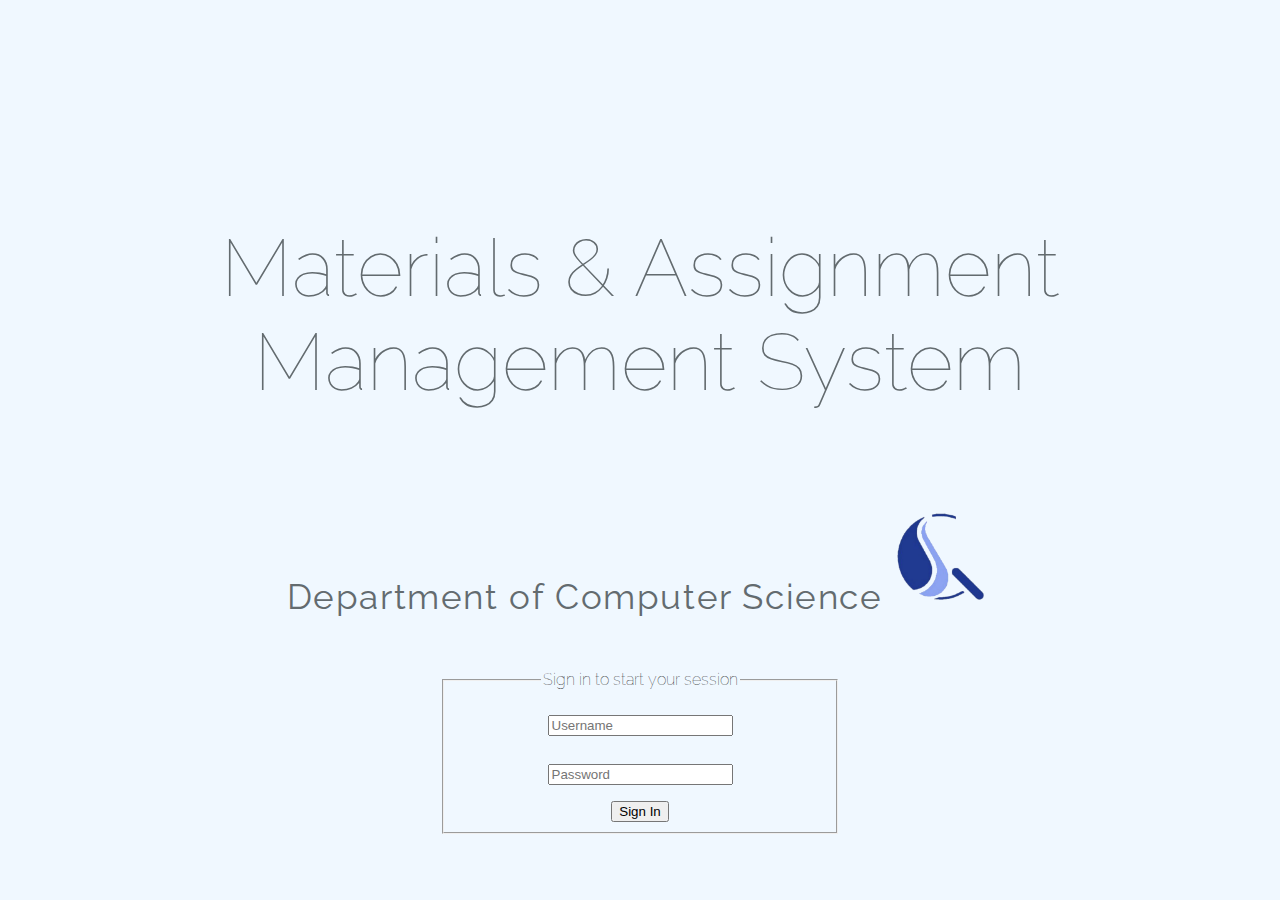
<file: login/index.html>
<!doctype html>
<html>
    <head>
        <meta charset="utf-8">
        <meta http-equiv="X-UA-Compatible" content="IE=edge">
        <meta name="viewport" content="width=device-width, initial-scale=1">

        <title></title>

        <!-- Fonts -->
        <link href="https://fonts.googleapis.com/css?family=Raleway:100,600" rel="stylesheet" type="text/css">

        <!-- Styles -->
        <link rel="stylesheet" type="text/css" href="style1.css">
       
    </head>
    <body>
        <div class="flex-center position-ref full-height">

            <div class="content">
                <br /> <br />
                <div class="title m-b-md">
                    Materials & Assignment Management System 
                   
                </div>
                <div class="m-b-md major3">
                   Department of Computer Science 
                    <img src="cs.png" style="height: 100px;width: 100px;"/>
                    <small></small>
                  
                </div>
                <!--form-->

       <form>
    <div class="login-box">
<fieldset>
    <legend >Sign in to start your session</legend>
   
    <div class="textbox">
        <input type="text" placeholder="Username" id="username" required=""> <i class="fa fa-envelope"></i>
    </div> 

     <div class="textbox">
         <input type="password" placeholder="Password" id="password" required="" > <i class="fa fa-lock"></i>
     </div> 

      <input type="button" onclick="myFunction()" id="signin" value="Sign In"/> 

  </fieldset>
      </div>

       </form>
    <!--form-->

            </div>
        </div>
        <script src="script.js"></script>
    </body>
</html>
</file>
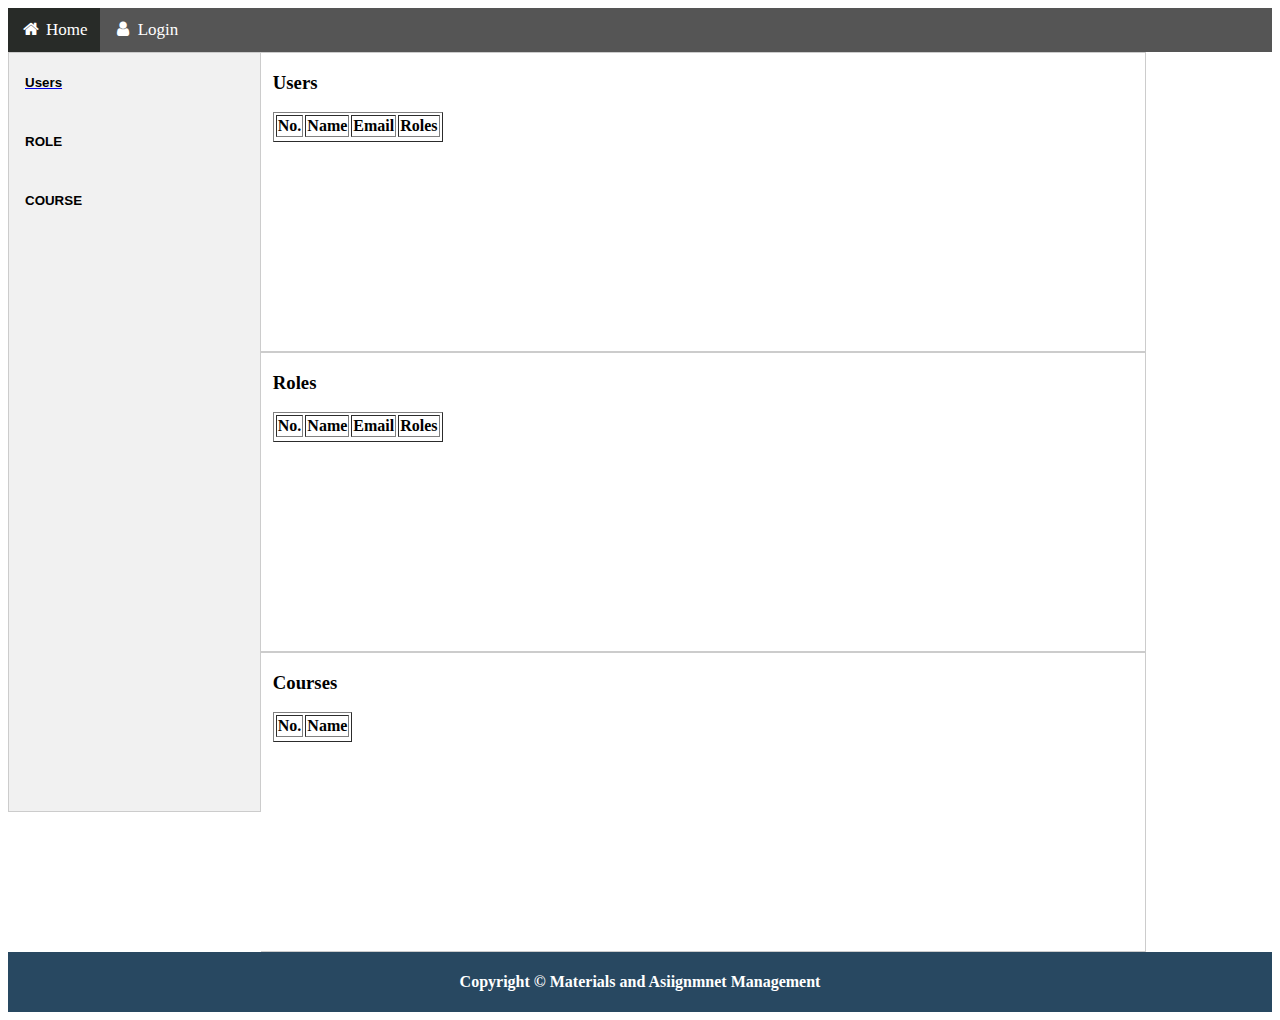
<file: main/index.html>
<DOCTYPE html>
	<html>
	  <head>
      <link rel="stylesheet" type="text/css" href="style.css">
      <!-- Load an icon library -->
<link rel="stylesheet" href="https://cdnjs.cloudflare.com/ajax/libs/font-awesome/4.7.0/css/font-awesome.min.css">

	  </head>
    <body>
    	<!-- <div id="header">
         <a href="../login/index.html"><img src="avatar.png" alt="Avatar" class="avatar"></a> -->

         <div class="navbar">
          <a class="active" href="#"><i class="fa fa-fw fa-home"></i> Home</a> 
          <a href="#"><i class="fa fa-fw fa-user"></i> Login</a>
        </div>

       </div>
       
       <div class="tab">
 <a href="../admin/user/userShow.html"><button><b>Users</b></button></a>

  <button class="tablinks" onclick="openCity(event, 'Role')"><b>ROLE</button>
  <button class="tablinks" onclick="openCity(event, 'Course')"><b>COURSE</button>
</div>

<div id="User" class="tabcontent">
  <h3>Users</h3>
  <table border="1">
   <thead>
<tr>
      <th>No.</th>
       <th>Name</th>
       <th>Email</th>
       <th>Roles</th>
<tr>
   </thead>

</table>
</div>

<div id="Role" class="tabcontent">
  <h3>Roles</h3>
   <table border="1">
   <thead>
<tr>
      <th>No.</th>
       <th>Name</th>
       <th>Email</th>
       <th>Roles</th>
<tr>
   </thead>

</table>
</div>

<div id="Course" class="tabcontent">
  <h3>Courses</h3>
 <table border="1">
   <thead>
<tr>
      <th>No.</th>
       <th>Name</th>
      
<tr>
   </thead>

</table>
</div>
        
       <script type="text/javascript" src="script.js" ></script>

<footer>
  <p> Copyright &copy; Materials and Asiignmnet Management</p>
</footer>
    </body>

	</html
</file>
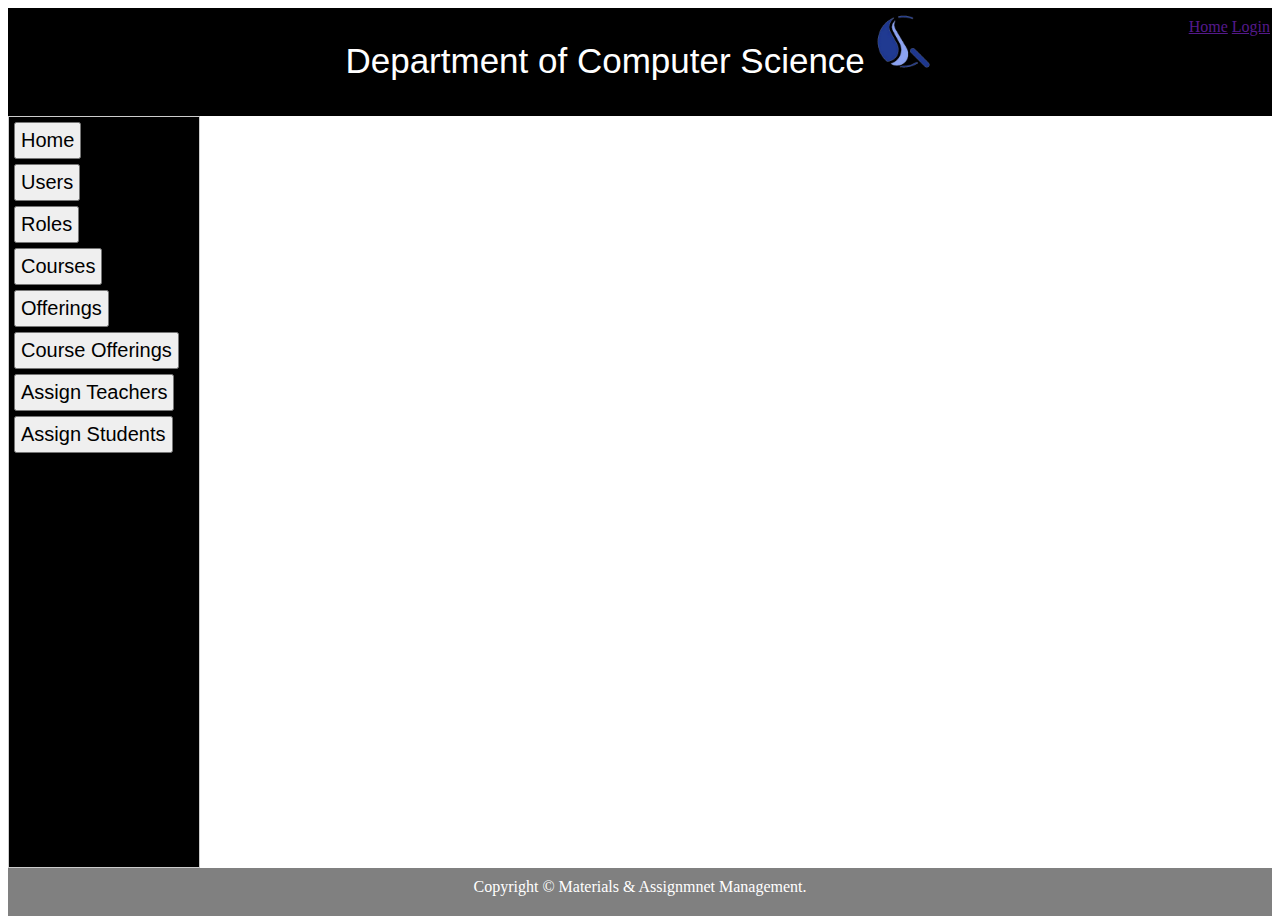
<file: admin/admin.html>
<!DOCTYPE html>
<html>
<head>
  <link rel="stylesheet" type="text/css" href="admin.css"/>
</head>
<body>

<div id="header">
  <div class="title m-b-md">
    Department of Computer Science 
    <img src="cs.png" style="height: 60px;width: 60px;"/>
  </div>
  <div class="top-right links">
               
    <a href="">Home</a>
    <a href="">Login</a>
 
</div>

</div>

<div id="nav">
  
  <input type="button" class="bt" onclick="myFunction()" id="home" value="Home"/>
  <input type="button" class="bt" onclick="myFunction2()" id="users" value="Users" />
  <input type="button" class="bt" onclick="myFunction3()" id="roles" value="Roles" />
  <input type="button"  class="bt" onclick="myFunction4()" id="courses" value="Courses" />
  <input type="button"  class="bt" onclick="myFunction5()" id="offerings" value="Offerings" />
  <input type="button"  class="bt" onclick="myFunction6()" id="course_offerings" value="Course Offerings" />
  <input type="button"  class="bt" id="Assign Teachers" value="Assign Teachers" />
  <input type="button"  class="bt" id="Assign Students" value="Assign Students" />
</div>

<div id="section">
  <!-- <h3>Materials & Assignmnet Management System</h3> -->
  <!-- <p>
      Materials & Assignmnet Management fills the communication gap between students and teachers. Teachers simply post announcements and upload course textbooks, references and assignments for students. Students get it through website.
  </p> -->
</div>

<div id="footer">
  Copyright &copy; Materials & Assignmnet Management.
</div>

<script type="text/javascript" src="admin.js"></script>
</body>
</html>
</file>
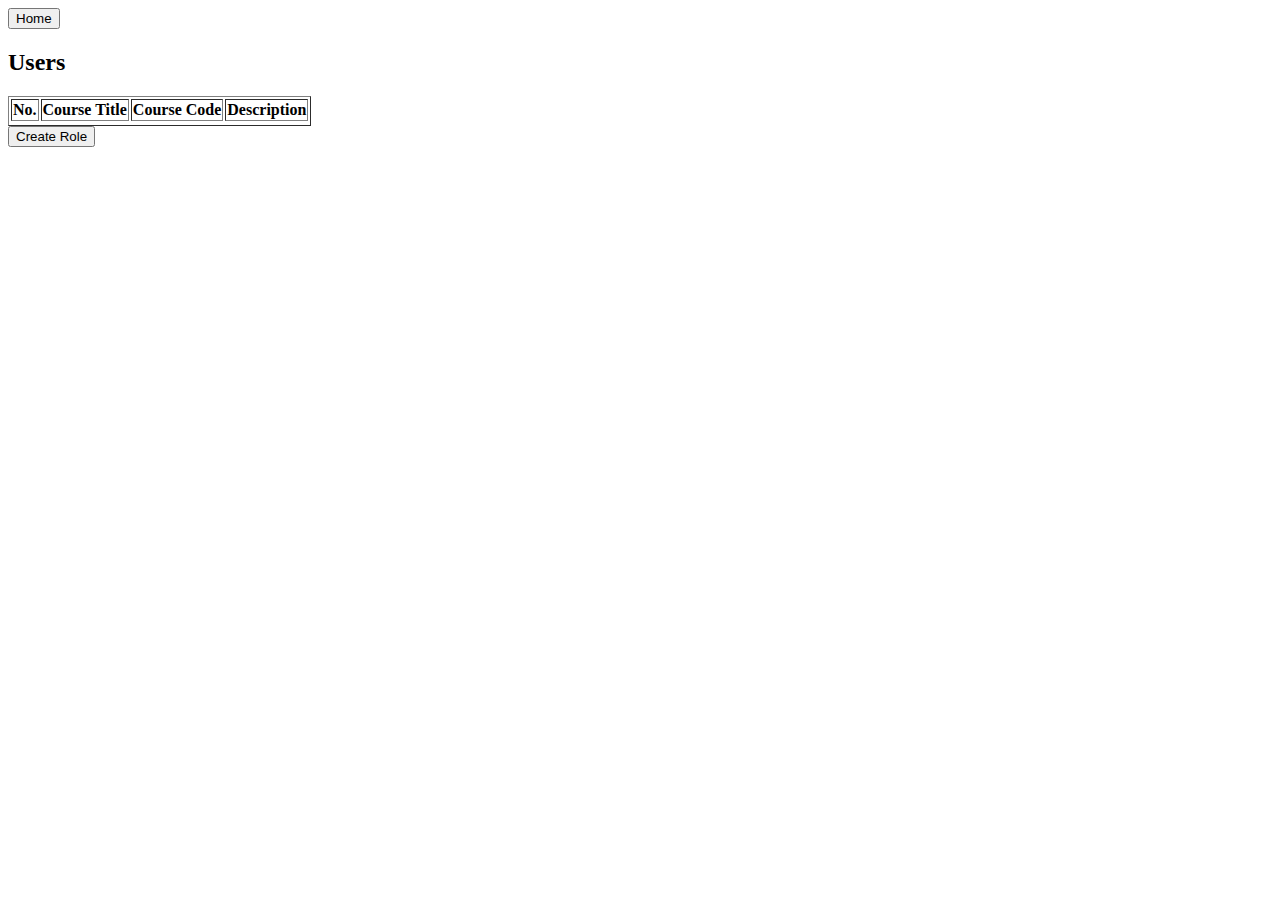
<file: admin/course/courseShow.html>
<!DOCTYPE html>
<html>
<head>
</head>
<body>
  <script type="text/javascript" src="courseShow.js"></script>
  <input type="button" onclick="myFunction()" id="home" value="Home"/>
 <h2>Users</h2>
 <table border="1">
   <thead>
<tr>
      <th>No.</th>
       <th>Course Title</th>
       <th>Course Code</th>
       <th>Description</th>

<tr>
   </thead>

</table>
<input type="button" onclick="myFunction2()" id="newCourse" value="Create Role" />

</body>

</html>
</file>
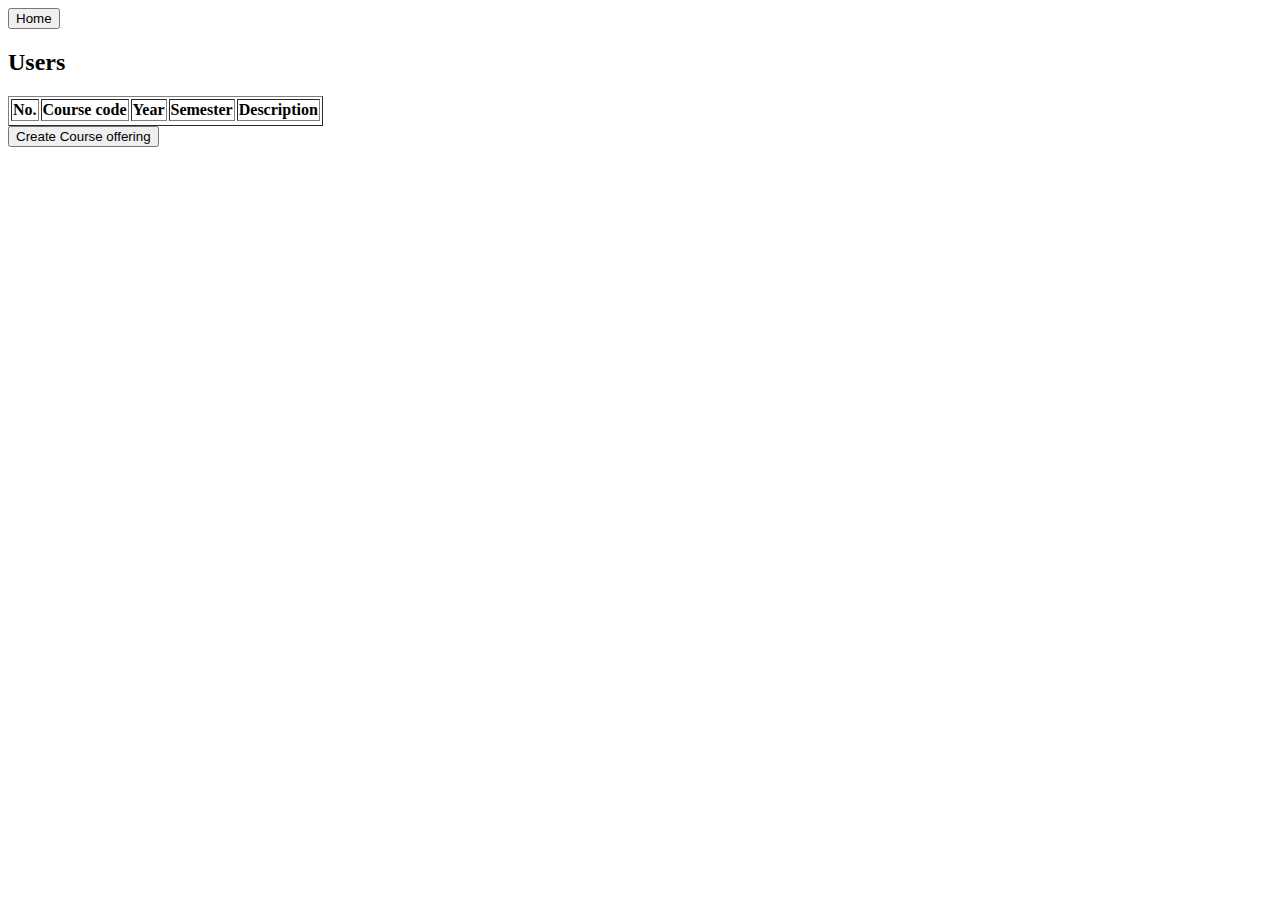
<file: admin/course_offering/course_offeringShow.html>
<!DOCTYPE html>
<html>
<head>
</head>
<body>
  <script type="text/javascript" src="course_offeringShow.js"></script>
  <input type="button" onclick="myFunction()" id="home" value="Home"/>
 <h2>Users</h2>
 <table border="1">
   <thead>
<tr>
      <th>No.</th>
       <th>Course code</th>
       <th>Year</th>
       <th>Semester</th>
       <th>Description</th>

<tr>
   </thead>
</table>
<input type="button" onclick="myFunction2()" id="newcourse_offering" value="Create Course offering" />

</body>

</html>
</file>
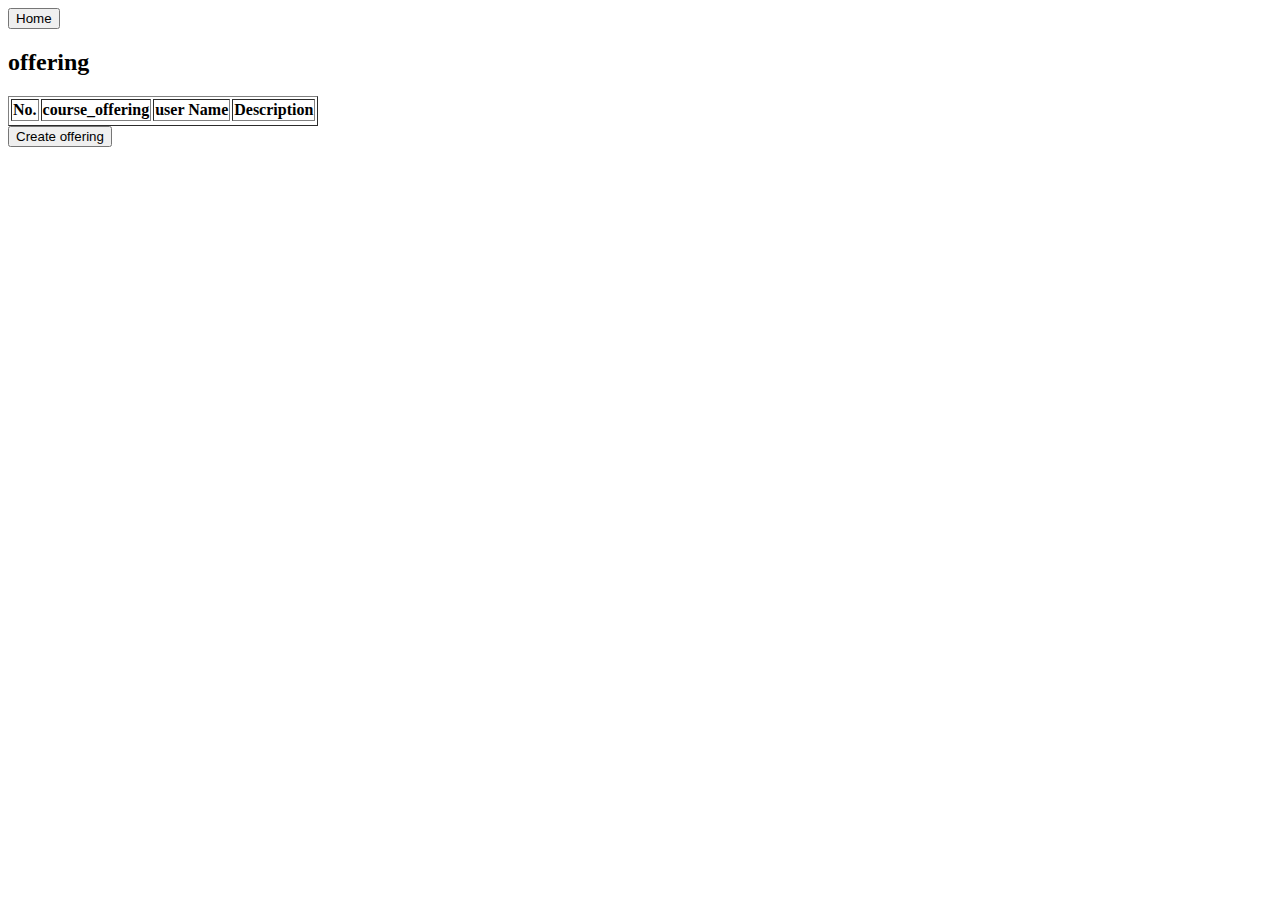
<file: admin/offering/offeringShow.html>
<!DOCTYPE html>
<html>
<head>
</head>
<body>
  <script type="text/javascript" src="offeringShow.js"></script>
  <input type="button" onclick="myFunction()" id="home" value="Home"/>
 <h2>offering</h2>
 <table border="1">
   <thead>
<tr>
       <th>No.</th>
       <th>course_offering</th>
       <th>user Name </th>
       <th>Description</th>

<tr>
   </thead>

</table>
<input type="button" onclick="myFunction2()" id="offering" value="Create offering" />

</body>

</html>
</file>
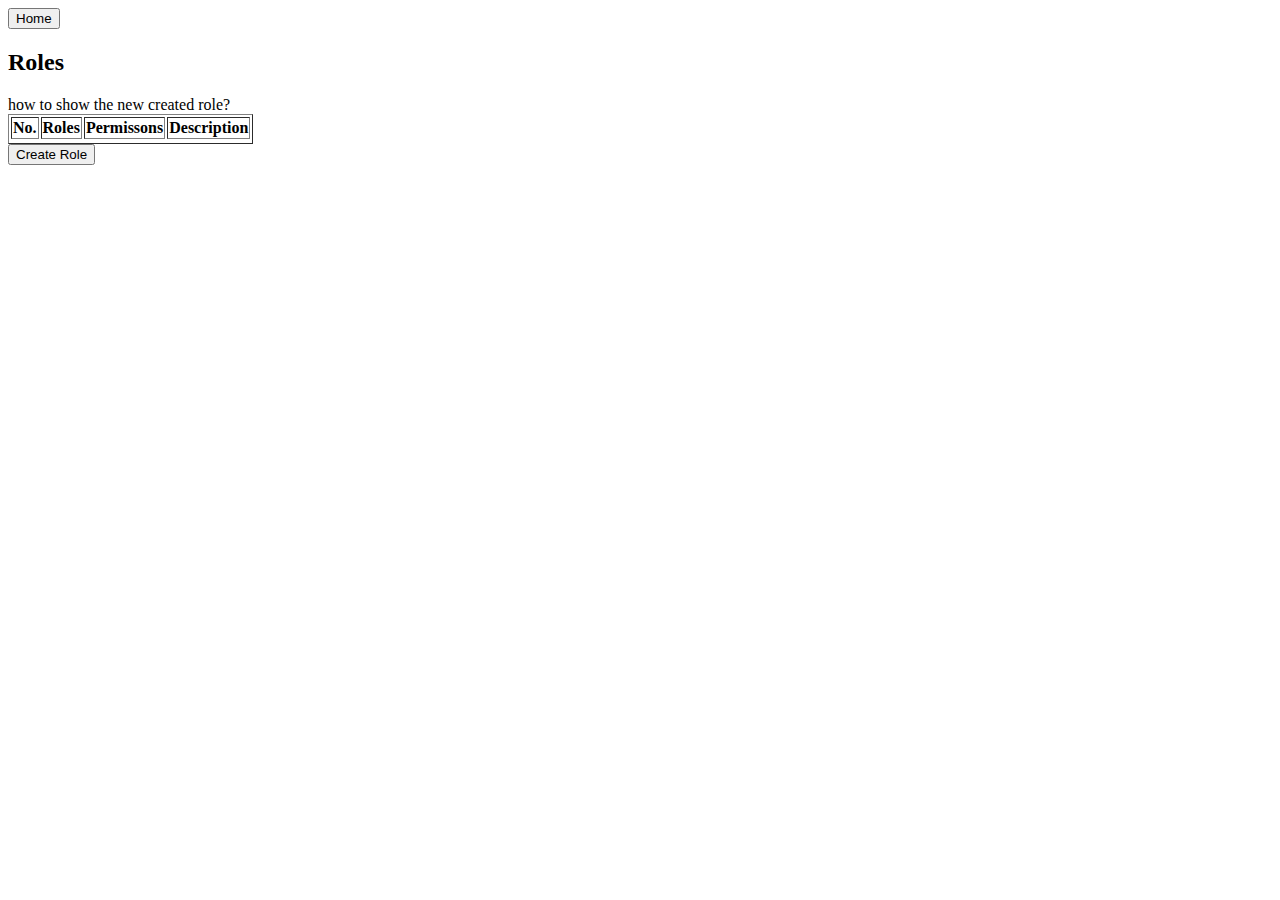
<file: admin/role/roleShow.html>
<!DOCTYPE html>
<html>
<head>
</head>
<body>
  <script type="text/javascript" src="roleShow.js"></script>
  <input type="button" onclick="myFunction()" id="home" value="Home"/>
 <h2>Roles</h2>
 <table border="1">
   <thead>
<tr>
      <th>No.</th>
       <th>Roles</th>
       <th>Permissons</th>
       <th>Description</th>

<tr>
   </thead>
how to show the new created role?

</table>
<input type="button" onclick="myFunction2()" id="newRole" value="Create Role" />

</body>

</html>
</file>
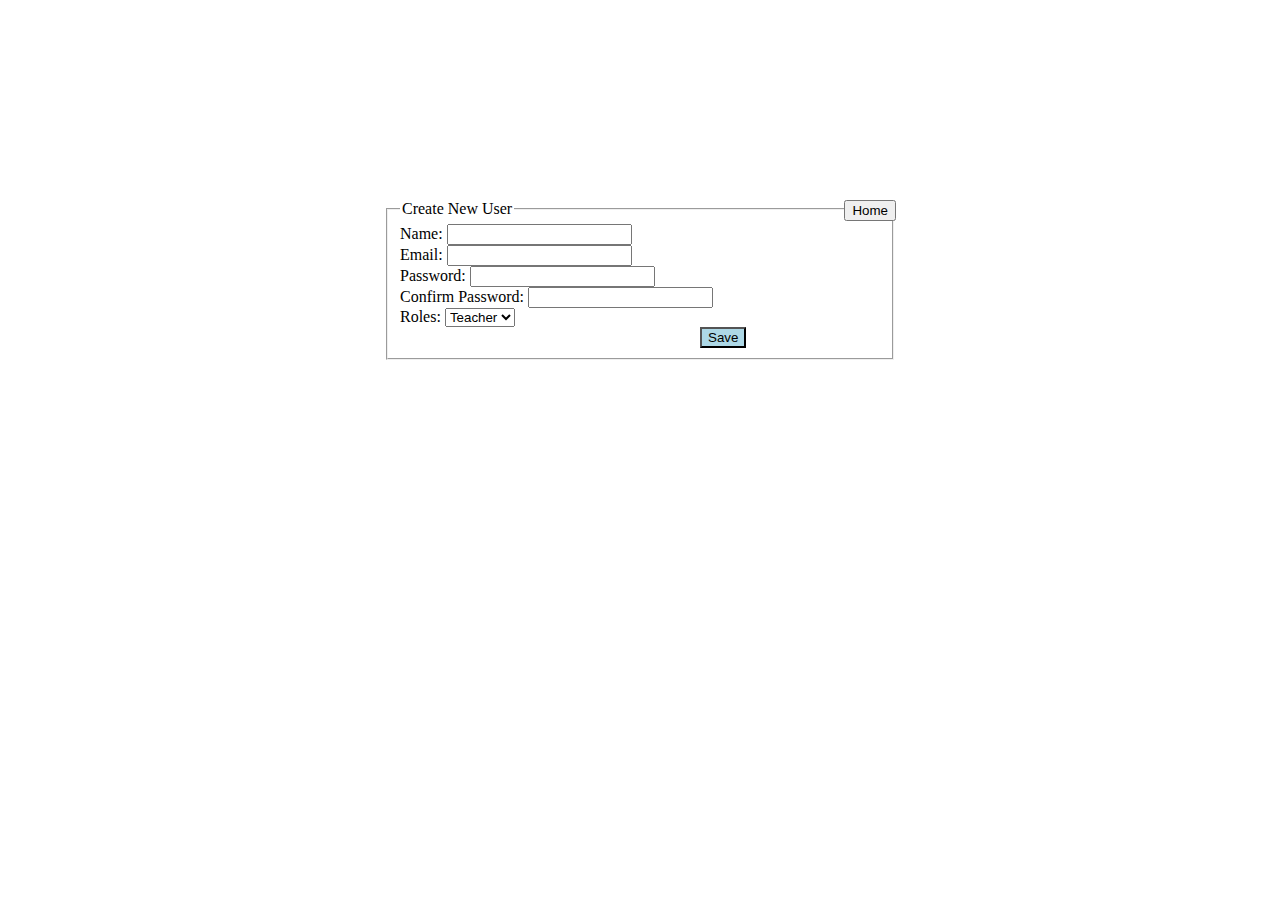
<file: admin/user/create.html>
<!DOCTYPE html>
<html>
<head>
<link rel="stylesheet" type="text/css" href="create.css"/>
</head>
<body>
  <input type="button" onclick="myFunction()" id="home" value="Home"/>
  <script type="text/javascript" src="create.js"></script>
<form>
<fieldset>
<legend> Create  New User </legend>
Name: <input type="text" id="user_name"/><br/>
Email: <input type="email" id="user_email"/><br/>
Password: <input type="password" id="user_password"/><br/>
Confirm Password: <input type="password" id="user_password"/><br/>
Roles: <select name="roles">
   <option value="Teacher"> Teacher </option>
   <option value="Student"> Student </option>
   </select><br/>
   <input type="button" id="user_save" value="Save"/>
</fieldset>
</form>
</body>
</html>
</file>
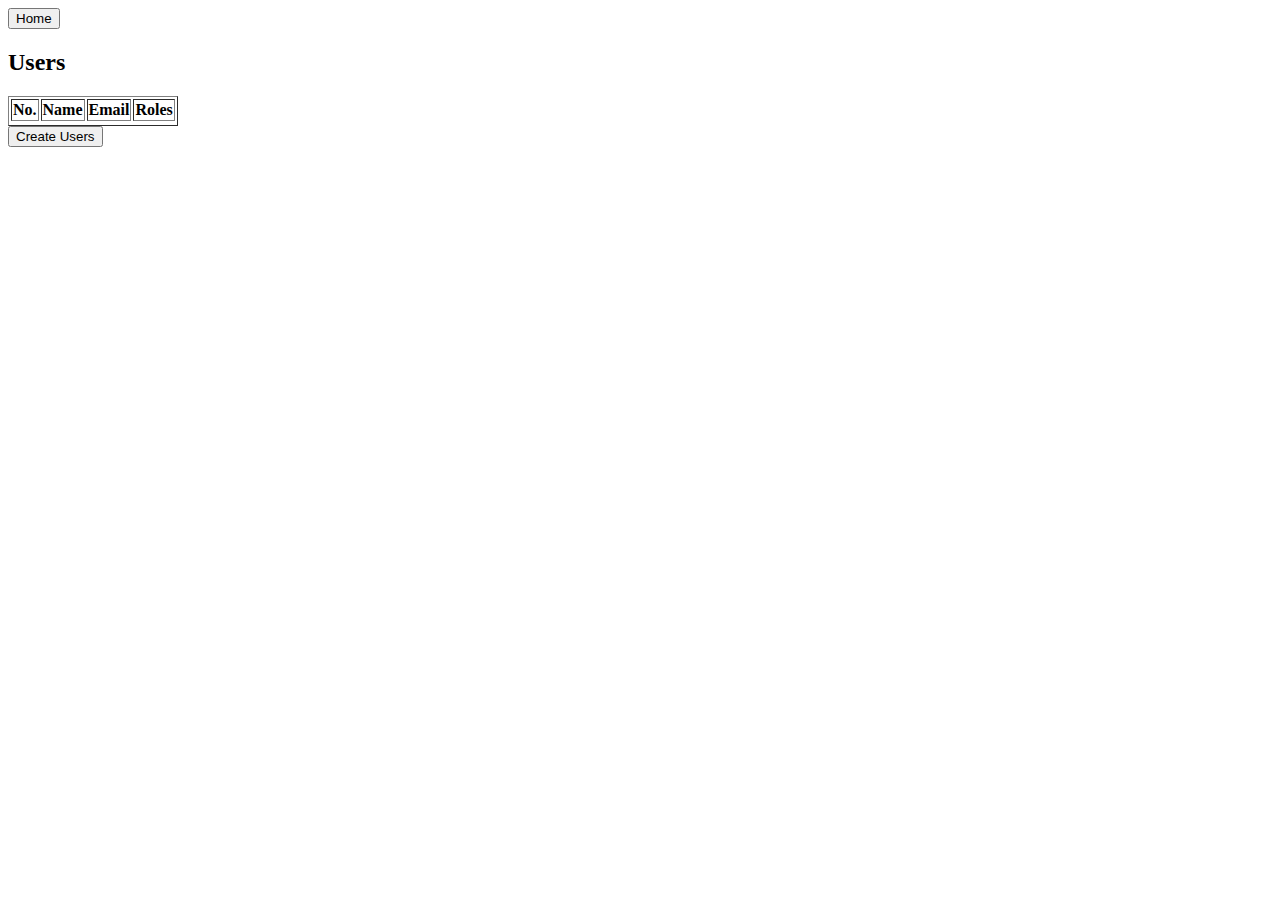
<file: admin/user/userShow.html>
<!DOCTYPE html>
<html>
<head>
</head>
<body>
  <script type="text/javascript" src="userShow.js"></script>
  <input type="button" onclick="myFunction()" id="home" value="Home"/>
 <h2>Users</h2>
 <table border="1">
   <thead>
<tr>
      <th>No.</th>
       <th>Name</th>
       <th>Email</th>
       <th>Roles</th>
<tr>
   </thead>


</table>
<input type="button" onclick="myFunction2()" id="newUser" value="Create Users" />

</body>

</html>
</file>
<file: login/style1.css>
html, body {
	  background-color:#F0F8FF;
	  color: #636b6f;
	  font-family: 'Raleway', sans-serif;
	  font-weight: 100;
	  height: 100vh;
	  margin: 0;
  }
  .full-height {
	  height: 100vh;
  }
  .flex-center {
	  align-items: center;
	  display: flex;
	  justify-content: center;
  }
  .position-ref {
	  position: relative;
  }
  .top-right {
	  position: absolute;
	  right: 10px;
	  top: 18px;
  }
  .content {
	  text-align: center;
  }
  .title {
	  font-size: 80px;
  }
 
  .major3 {
	  color: #636b6f;
	  padding: 0 25px;
	  font-size: 35px;
	  font-weight: 400;
	  letter-spacing: .1rem;
	  text-decoration: none;
	  text-transform: none; 
  }

  .m-b-md {
	  margin-bottom: 100px;
  }

  /* form */
.login-box{
width: 400px;
height: 100px;
position: absolute;
top:80%;
left: 50%;
transform: translate(-50%,-50%);
color:#000;

}

.login-box h1{
float:left;
font-size:20px;
border-bottom: 6px solid #000;
margin-bottom: 20px;
padding: 20px 0

}
.textbox{
width: 100%;
overflow: hidden;
font-size: 20px;
padding: 8px 0;
margin: 8px 0;
}
</file>
<file: main/style.css>
#header{
	background-color: #284861;
	color: white;
	text-align: center;
	padding: 5px;
}

#section {
	width: 250px;
	float: left;
	padding: 10px;

}
footer {
	background-color: #284861;
	color: white;
	clear: both;
	text-align: center;
	padding: 5px;
	
}

.avatar {
  vertical-align: right;
  width: 50px;
  height: 50px;
  border-radius: 50%;
  margin-left:48cm;
}
* {box-sizing: border-box}

/* Style the tab */
.tab {
  float: left;
  border: 1px solid #ccc;
  background-color: #f1f1f1;
  width: 20%;
  height: 760px;
}

/* Style the buttons that are used to open the tab content */
.tab button {
  display: block;
  background-color: inherit;
  color: black;
  padding: 22px 16px;
  width: 100%;
  border: none;
  outline: none;
  text-align: left;
  cursor: pointer;
  transition: 0.3s;
}

/* Change background color of buttons on hover */
.tab button:hover {
  background-color: rgb(124, 124, 124);
}

/* Create an active/current "tab button" class */
.tab button.active {
  background-color: rgb(133, 114, 114);
}

/* Style the tab content */
.tabcontent {
  float: left;
  padding: 0px 12px;
  border: 1px solid #ccc;
  width: 70%;
  border-left: none;
  height: 300px;
}
/*-----*/
/* Style the navigation bar */
.navbar {
  width: 100%;
  background-color: #555;
  overflow: auto;
}

/* Navbar links */
.navbar a {
  float: left;
  text-align: center;
  padding: 12px;
  color: white;
  text-decoration: none;
  font-size: 17px;
}

/* Navbar links on mouse-over */
.navbar a:hover {
  background-color: #000;
}

/* Current/active navbar link */
.active {
  background-color: rgb(40, 43, 40);
}

/* Add responsiveness - will automatically display the navbar vertically instead of horizontally on screens less than 500 pixels */
@media screen and (max-width: 500px) {
  .navbar a {
    float: none;
    display: block;
  }
}
</file>
<file: admin/admin.css>
.bt{
  display: block;
  margin:5px;
	font: bolder;
	font-size: 20px;
	padding: 5px;
}
#header{
	background-color:black;
	color: white;
	text-align: center;
	padding: 5px;
}
#nav {
  background-color: black;
  float: left;
  border: 1px solid #ccc;
  width: 15%;
  height: 750px;
}
#section {
	width: 250px;
	float: left;
	padding: 10px;

}
#footer {
	background-color:gray;
	color: white;
	clear: both;
	text-align: center;
	padding: 10px;
	padding-bottom:20px; 
	
}
.content {
	text-align: center;
}
.m-b-md {
	margin-bottom: 30px;
	font-family: sans-serif;
	font-size: 35px;
	font-weight: 100;
}
.top-right {
	position: absolute;
	right: 10px;
	top: 18px;
}
</file>
<file: admin/user/create.css>
body{
  padding: 200px;
  width: 40%;
  margin: auto;

}
#user_save{

margin-left: 300px;
background-color: lightblue;

}
#home{
float: right;
margin-bottom: -900%;
margin-left:900px;

}
</file>
